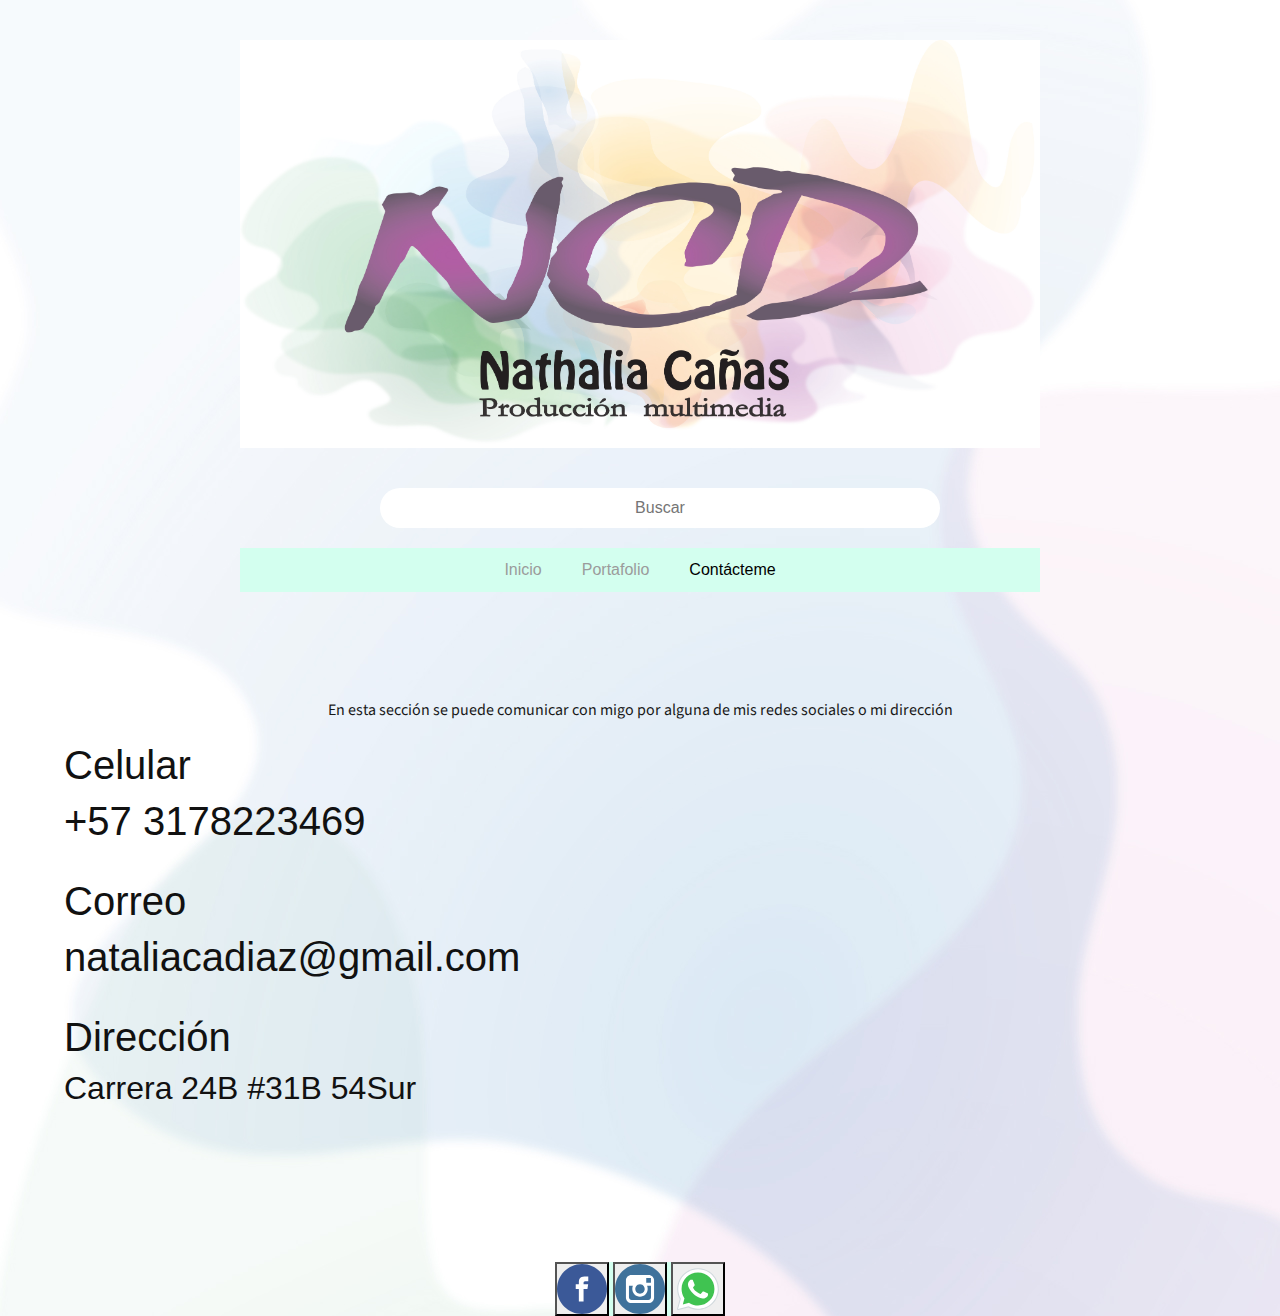
<file: contacteme.html>
<!doctype html>
	<html lang="es">
		<head>
			<meta charset="utf-8">
			<meta name="viewport" content="width=device-width, initial-scale=1, shrink-to-fit=no">
			<link rel="stylesheet" href="css/estilo3.css">
			<link rel="stylesheet" href="css/style.css">
			<link rel="stylesheet" href="https://maxcdn.bootstrapcdn.com/bootstrap/4.5.0/css/bootstrap.min.css">
			<link href="https://fonts.googleapis.com/css2?family=MuseoModerno:wght@300;500&display=swap" rel="stylesheet">
			<link href="https://fonts.googleapis.com/css2?family=Source+Sans+Pro:ital,wght@0,400;1,300;1,900&display=swap" rel="stylesheet">
		
			<title>Portafolio</title>

		</head>

		
		<body  background="imagen/fondo.jpg" >
			<div class="contenedor">
				<header>
					<div class=" logo">
						<img src="imagen/logo.jpg" width="850px">
					</div>
					
					<form action="">
						<input type="text" class=" barra-busqueda" id="barra-busqueda" placeholder="Buscar">
					</form>
			
					<div class=" categorias" id="categorias">
						<a href="index.html" >Inicio</a>
						<a href="portafolio.html">Portafolio</a>
						<a href="contacteme.html" class="activo">Contácteme</a>
					</div>
				</header>
			</div>
			<section>

			<div class="row">
				<div class="col-lg-12 col-md-12 hola ">
				<p>En esta sección se puede comunicar con migo por alguna de mis redes sociales o mi dirección </p>
				</div>
				<div class=" col-lg-6  col-md-6 ">
					<h1>Celular</h1>
					<a href="tel:+573178223469"><h1>+57 3178223469</h1></a>
					<br>
					<h1>Correo</h1>
					<a href="mailto:nataliacadiaz@gmail.com"><h1>nataliacadiaz@gmail.com</h1></a>
					<br>
					<h1>Dirección</h1>
					<h2>Carrera 24B #31B 54Sur</h2>
				</div>
				<div class="col-lg-6  col-md-6  ">
					<iframe src="https://www.google.com/maps/embed?pb=!1m14!1m12!1m3!1d1988.5286854375365!2d-74.11617991291321!3d4.583723220786936!2m3!1f0!2f0!3f0!3m2!1i1024!2i768!4f13.1!5e0!3m2!1ses-419!2sco!4v1592974107102!5m2!1ses-419!2sco" width="600" height="450" frameborder="0" style="border:0;" allowfullscreen="" aria-hidden="false" tabindex="0"></iframe>

				</div>
			</div>	   
		</section>

				<footer>
					<button>
						<a href="https://www.facebook.com/jennifernatalia.canasdiaz.5/" target="_blank"><img src="imagen/facebook.svg"width="50px">
					</button>
					<button>
						<a href="https://www.instagram.com/nathaliadiaz02/" target="_blank"><img src="imagen/instagram.svg"width="50px">
					</button>
					<button>
						<a href="https://wa.me/3178223469" target="_blank"><img src="imagen/whatsapp.svg"width="50px">
					</button>
				</footer>	
				
	
				<script src="js/jquery.min.js"></script> 
				<script src="js/imagesloaded.pkgd.min.js"></script>
				<script src="js/lightbox.min.js"></script>
				<script src="js/jquery.lightroom.js"></script>
	<script src="js/jquery-3.2.1.min.js"></script>
				<script src="js/bootstrap.min.js"></script>
				<script src="js/jquery.slicknav.js"></script>
				<script src="js/owl.carousel.min.js"></script>
				<script src="js/circle-progress.min.js"></script>
				<script src="js/jquery.magnific-popup.min.js"></script>
				<script src="js/main.js"></script>  
		</body>
	</html>
</file>
<file: css/estilo3.css>
*{
    margin: 0;
    padding: 0;
    box-sizing: border-box;
}
body{
    background-color: #f3f3f3;
    font-family: 'MuseoModerno', cursive;
}
.contenedor {
    width: 90%;
    max-width: 800px;
    margin: auto;
}
a{
    text-decoration: none;
}
h1{
    color: cornflowerblue;
}
h2{
    color: #9b9b9b;
}
p{
    font-family: 'Source Sans Pro', sans-serif;
}

/* header*/
header{
    padding: 40px 0;
}
header .logo{
    text-align: center;
    margin-bottom:40px ;
}
header .logo p{
    color: #9b9b9b;
}
header form{
    width: 100%;
    display: flex;
    justify-content: center;
    margin: 20px;
}
header .barra-busqueda{
    width: 70%;
    height: 40px;
    line-height: 40px;
    background-color: white;
    padding: 0 2px;
    border-radius: 100px;
    border: none;
    text-align: center;
    font-size: 16px;

}
header .categorias{
    display: flex;
    justify-content: center;
    flex-wrap: wrap;
    background-color: #D3FFEF;
}
header .categorias a{
    color: #9b9b9b;
    margin: 10px 20px;
    font-weight: 500;

}
header .categorias a.activo{
    color: black;
}
 /*imagenes*/


 footer{
    width: 90%;
    max-width: max-content;
    margin: auto;
    background-color: #D3FFEF;
}

.row{
    padding: 5%;
}
.hola{
    text-align: center;
   
}
</file>
<file: css/style.css>
/* ===================================
--------------------------------------
  TheQuest - Gaming Magazine Template
  Version: 1.0
--------------------------------------
======================================*/


/*----------------------------------------*/
/* Template default CSS
/*----------------------------------------*/

html,
body {
	height: 100%;
	font-family: "Roboto", sans-serif;
	-webkit-font-smoothing: antialiased;
	font-smoothing: antialiased;
}

h1,
h2,
h3,
h4,
h5,
h6 {
	margin: 0;
	color: #111111;
	font-weight: 700;
}

h1 {
	font-size: 70px;
}

h2 {
	font-size: 36px;
}

h3 {
	font-size: 30px;
}

h4 {
	font-size: 24px;
}

h5 {
	font-size: 18px;
}

h6 {
	font-size: 16px;
}

p {
	font-size: 16px;
	color: #191919;
	line-height: 1.8;
}

img {
	max-width: 100%;
}

input:focus,
select:focus,
button:focus,
textarea:focus {
	outline: none;
}

a:hover,
a:focus {
	text-decoration: none;
	outline: none;
}

ul,
ol {
	padding: 0;
	margin: 0;
}

/*---------------------
Helper CSS
 -----------------------*/

.section-title {
	text-align: center;
}

.section-title h2 {
	font-size: 36px;
}

.set-bg {
	background-repeat: no-repeat;
	background-size: cover;
	background-position: top center;
}

.spad {
	padding-top: 106px;
	padding-bottom: 106px;
}

.text-white h1,
.text-white h2,
.text-white h3,
.text-white h4,
.text-white h5,
.text-white h6,
.text-white p,
.text-white span,
.text-white li,
.text-white a {
	color: #fff;
}

/*---------------------
Commom elements
 -----------------------*/

/* buttons */

.site-btn {
	display: inline-block;
	border: none;
	font-size: 14px;
	font-weight: 600;
	min-width: 164px;
	padding: 21px 47px;
	border-radius: 50px;
	text-transform: uppercase;
	background: #fec46f;
	color: #161616;
	line-height: 1;
	cursor: pointer;
	text-align: center;
}

.site-btn:hover {
	color: #161616;
}

.site-btn.sb-color {
	background: #ff1f56;
	color: #fff;
}

.site-btn.sb-color:hover {
	color: #fff;
}

/* Preloder */

#preloder {
	position: fixed;
	width: 100%;
	height: 100%;
	top: 0;
	left: 0;
	z-index: 999999;
	background: #000;
}

.loader {
	width: 40px;
	height: 40px;
	position: absolute;
	top: 50%;
	left: 50%;
	margin-top: -13px;
	margin-left: -13px;
	border-radius: 60px;
	animation: loader 0.8s linear infinite;
	-webkit-animation: loader 0.8s linear infinite;
}

@keyframes loader {
	0% {
		-webkit-transform: rotate(0deg);
		transform: rotate(0deg);
		border: 4px solid #f44336;
		border-left-color: transparent;
	}
	50% {
		-webkit-transform: rotate(180deg);
		transform: rotate(180deg);
		border: 4px solid #673ab7;
		border-left-color: transparent;
	}
	100% {
		-webkit-transform: rotate(360deg);
		transform: rotate(360deg);
		border: 4px solid #f44336;
		border-left-color: transparent;
	}
}

@-webkit-keyframes loader {
	0% {
		-webkit-transform: rotate(0deg);
		border: 4px solid #f44336;
		border-left-color: transparent;
	}
	50% {
		-webkit-transform: rotate(180deg);
		border: 4px solid #673ab7;
		border-left-color: transparent;
	}
	100% {
		-webkit-transform: rotate(360deg);
		border: 4px solid #f44336;
		border-left-color: transparent;
	}
}

/*------------------
Header section
 ---------------------*/

.header-section {
	position: absolute;
	width: 100%;
	left: 0;
	top: 0;
	background: #670d0f;
	z-index: 9999;
}

.site-logo {
	display: inline-block;
	padding: 21px 55px 20px;
	background: #670d0f;
}

.main-menu {
	display: inline-block;
	padding-left: 44px;
	position: relative;
	z-index: 99;
	background: #670d0f;
}

.main-menu li {
	display: inline-block;
}

.main-menu li a {
	position: relative;
	display: block;
	padding: 44px 7px;
	margin-right: 55px;
	font-size: 16px;
	font-weight: 500;
	color: #fff;
}

.main-menu li a:after {
	position: absolute;
	content: "";
	width: 0;
	height: 3px;
	left: 0;
	bottom: 0;
	background: #670d0f;
	-webkit-transition: all 0.3s;
	transition: all 0.3s;
}

.main-menu li a:hover:after {
	width: 100%;
}

.slicknav_menu {
	display: none;
}

.header-add {
	position: absolute;
	right: 0;
	top: 0;
	width: 43%;
	height: 100%;
	text-align: right;
}

.header-add img {
	height: 100%;
}

/*------------------
   Hero-section
 ---------------------*/

.hero-item {
	height: 804px;
	display: -webkit-box;
	display: -ms-flexbox;
	display: flex;
	-webkit-box-align: center;
	-ms-flex-align: center;
	align-items: center;
	-webkit-box-pack: center;
	-ms-flex-pack: center;
	justify-content: center;
	text-align: center;
	position: relative;
	padding-top: 140px;
}

.hero-item:after {
	position: absolute;
	content: "";
	width: 100%;
	height: 100%;
	left: 0;
	top: 0;
	background: #0d0d11;
	opacity: 0.74;
	z-index: 1;
}

.hero-item .container {
	position: relative;
	z-index: 9;
}

.hero-item h2 {
	font-size: 96px;
	font-weight: 700;
	color: #fff;
	margin-bottom: 15px;
}

.hero-item p {
	font-size: 20px;
	margin-bottom: 35px;
}

.hero-item .site-btn,
.hero-item p,
.hero-item h2 {
	position: relative;
	top: 50px;
	opacity: 0;
}

.hero-slider .owl-item.active .hero-item h2,
.hero-slider .owl-item.active .hero-item p,
.hero-slider .owl-item.active .hero-item .site-btn {
	top: 0;
	opacity: 1;
}

.hero-slider .owl-item.active .hero-item h2 {
	-webkit-transition: all 0.5s ease 0.4s;
	transition: all 0.5s ease 0.4s;
}

.hero-slider .owl-item.active .hero-item p {
	-webkit-transition: all 0.5s ease 0.6s;
	transition: all 0.5s ease 0.6s;
}

.hero-slider .owl-item.active .hero-item .site-btn {
	-webkit-transition: all 0.5s ease 0.8s;
	transition: all 0.5s ease 0.8s;
}

.slider-progress-bar {
	position: absolute;
	width: 100%;
	bottom: 0;
	left: 0;
}

.slider-progress-bar .progress {
	height: 4px;
	background: #fff320;
	-webkit-animation: sliderProgressBar ease;
	animation: sliderProgressBar ease;
}

.my-slider:hover .slider-progress-bar .progress {
	-webkit-animation-play-state: paused;
	animation-play-state: paused;
}

@-webkit-keyframes sliderProgressBar {
	0% {
		width: 0%;
	}
	100% {
		width: 100%;
	}
}

@keyframes sliderProgressBar {
	0% {
		width: 0%;
	}
	100% {
		width: 100%;
	}
}

/*------------------
   Blog-section
 ---------------------*/

.blog-section {
	background: #fee3c8;
}

.blog-section .blog-posts {
	margin-bottom: -70px;
}

.blog-post {
	margin-bottom: 70px;
}

.blog-post img {
	margin-bottom: 34px;
	min-width: 100%;
}

.blog-post .post-date {
	display: inline-block;
	font-size: 14px;
	font-weight: 700;
	padding: 3px 16px;
	margin-bottom: 25px;
	background: #10ddb4;
}

.blog-post h3 {
	color: #891a1c;
	margin-bottom: 10px;
}

.blog-post h4 {
	color: #891a1c;
	margin-bottom: 10px;
}

.blog-post .post-metas {
	margin-bottom: 30px;
}

.blog-post .post-metas .post-meta {
	position: relative;
	display: inline-block;
	color: #8c8c8c;
	font-size: 14px;
	padding-right: 15px;
	margin-right: 14px;
	margin-bottom: 5px;
}

.blog-post .post-metas .post-meta:after {
	position: absolute;
	content: "|";
	right: 0;
	top: 0;
	color: #8c8c8c;
	font-size: 14px;
}

.blog-post .post-metas .post-meta:last-child {
	margin-right: 0;
	padding-right: 0;
}

.blog-post .post-metas .post-meta:last-child:after {
	display: none;
}

.blog-post .post-metas a {
	color: #ffea00;
}

.blog-post .read-more {
	font-size: 14px;
	font-weight: 700;
	color: #4267B2;
}

.blog-post.featured-post,
.blog-post.review-post,
.blog-post.single-post {
	margin-bottom: 80px;
}

.blog-post.featured-post p,
.blog-post.review-post p,
.blog-post.single-post p {
	margin-bottom: 40px;
}

.blog-post.featured-post .post-metas a,
.blog-post.review-post .post-metas a,
.blog-post.single-post .post-metas a {
	color: #10ddb4;
}

.blog-post.review-post .post-metas {
	margin-bottom: 5px;
}

.blog-post.review-post .rating {
	font-size: 17px;
	color: #ffd200;
	margin-bottom: 30px;
}

.blog-post.review-post .rating i {
	display: inline-block;
	margin-right: 4px;
}

.sb-widget {
	margin-bottom: 75px;
}

.sb-widget:last-child {
	margin-bottom: 0;
}

.sb-widget .sb-title {
	font-size: 18px;
	font-weight: 700;
	color: #891a1c;
	margin-bottom: 60px;
}

.sb-widget .sb-search input {
	width: 100%;
	height: 53px;
	font-size: 14px;
	font-style: italic;
	padding: 0 32px;
	border: none;
	border-bottom: 3px solid #10ddb4;
}

.sb-cata-list {
	list-style: none;
}

.sb-cata-list li {
	display: block;
	overflow: hidden;
	margin-bottom: 13px;
}

.sb-cata-list li a {
	display: block;
	color: #191919;
	font-size: 16px;
}

.sb-cata-list li span {
	float: right;
	display: inline-block;
	min-width: 25px;
	height: 25px;
	font-size: 11px;
	color: #1c1c1c;
	border-radius: 35px;
	background: #fff;
	text-align: center;
	padding: 5px 5px 0;
}

.sb-cata-list li:nth-child(1) span {
	background: #10ddb4;
}

.sb-cata-list li:nth-child(2) span {
	background: #ff1980;
}

.sb-cata-list li:nth-child(3) span {
	background: #ffe119;
}

.sb-cata-list li:nth-child(4) span {
	background: #5da9e4;
}

.sb-cata-list li:nth-child(5) span {
	background: #bd9bd2;
}

.sb-cata-list li:nth-child(6) span {
	background: #f89843;
}

.sb-cata-list li:last-child a {
	margin-bottom: 0;
}

.latest-news-widget .ln-item {
	margin-bottom: 29px;
	position: relative;
}

.latest-news-widget .ln-item:last-child {
	margin-bottom: 0;
}

.latest-news-widget .ln-item img {
	width: 85px;
	height: 85px;
	float: left;
	margin-right: 27px;
}

.latest-news-widget .ln-text {
	overflow: hidden;
}

.latest-news-widget .ln-text .ln-date {
	display: inline-block;
	font-size: 14px;
	font-weight: 700;
	padding: 1px 5px;
	margin-bottom: 10px;
	background: #10ddb4;
}

.latest-news-widget .ln-text h6 {
	font-size: 14px;
	font-weight: 500;
	color: #fff;
	margin-bottom: 5px;
}

.latest-news-widget .ln-text .ln-metas .ln-meta {
	position: relative;
	display: inline-block;
	color: #8c8c8c;
	font-size: 12px;
	padding-right: 13px;
	margin-right: 10px;
	margin-bottom: 5px;
}

.latest-news-widget .ln-text .ln-metas .ln-meta:after {
	position: absolute;
	content: "|";
	right: 0;
	top: 0;
	color: #8c8c8c;
	font-size: 14px;
}

.latest-news-widget .ln-text .ln-metas .ln-meta:last-child {
	margin-right: 0;
	padding-right: 0;
}

.latest-news-widget .ln-text .ln-metas .ln-meta:last-child:after {
	display: none;
}

.latest-news-widget .ln-text .ln-metas a {
	color: #ffea00;
}

.latest-news-widget.top-five .ln-index {
	position: absolute;
	left: 19px;
	top: -25px;
	width: 45px;
	height: 45px;
	font-size: 18px;
	font-weight: 700;
	color: #fff;
	background: #10ddb4;
	border-radius: 50%;
	display: -webkit-box;
	display: -ms-flexbox;
	display: flex;
	-webkit-box-align: center;
	-ms-flex-align: center;
	align-items: center;
	-webkit-box-pack: center;
	-ms-flex-pack: center;
	justify-content: center;
}

.latest-news-widget.top-five .ln-item {
	margin-bottom: 59px;
}

.latest-news-widget.top-five .ln-item:nth-child(1) .ln-index {
	background: #ff5581;
}

.latest-news-widget.top-five .ln-item:nth-child(2) .ln-index {
	background: #10ddb4;
}

.latest-news-widget.top-five .ln-item:nth-child(3) .ln-index {
	background: #5da9e4;
}

.latest-news-widget.top-five .ln-item:nth-child(4) .ln-index {
	background: #ffe119;
}

.latest-news-widget.top-five .ln-item:nth-child(5) .ln-index {
	background: #bd9bd2;
}

.latest-news-widget.top-five .ln-item:last-child {
	margin-bottom: 0;
}

.latest-comments-widget .lc-item {
	margin-bottom: 23px;
}

.latest-comments-widget .lc-item:last-child {
	margin-bottom: 0;
}

.latest-comments-widget .lc-item img {
	float: left;
	width: 55px;
	height: 55px;
	border-radius: 50%;
	margin-right: 24px;
}

.latest-comments-widget .lc-text {
	overflow: hidden;
}

.latest-comments-widget .lc-text h6 {
	color: #fff;
	font-size: 16px;
	font-weight: 500;
	margin-bottom: 8px;
}

.latest-comments-widget .lc-text span {
	color: #8c8c8c;
	font-size: 14px;
	font-weight: 400;
	display: inline-block;
	padding: 0 5px;
}

.latest-comments-widget .lc-text a {
	color: #10ddb4;
	font-size: 14px;
	font-weight: 400;
}

.latest-comments-widget .lc-date {
	color: #a5a4a4;
	font-weight: 700;
	font-size: 12px;
}

/* ------------------
Blog list section
 ---------------------*/

.blog-list-section {
	background: #670d0f;
}

.small-blog-list .sb-item {
	margin-bottom: 43px;
	position: relative;
}

.small-blog-list .sb-item:last-child {
	margin-bottom: 0;
}

.small-blog-list .sb-item img {
	width: 166px;
	float: left;
	margin-right: 27px;
}

.small-blog-list .sb-text {
	overflow: hidden;
}

.small-blog-list .sb-text .sb-date {
	display: inline-block;
	font-size: 14px;
	font-weight: 700;
	padding: 1px 10px;
	margin-bottom: 10px;
	background: #10ddb4;
}

.small-blog-list .sb-text h6 {
	font-size: 18px;
	font-weight: 500;
	color: #fff;
	margin-bottom: 5px;
}

.small-blog-list .sb-text .sb-metas {
	margin-bottom: 10px;
}

.small-blog-list .sb-text .sb-metas .sb-meta {
	position: relative;
	display: inline-block;
	color: #8c8c8c;
	font-size: 12px;
	padding-right: 13px;
	margin-right: 10px;
	margin-bottom: 5px;
}

.small-blog-list .sb-text .sb-metas .sb-meta:after {
	position: absolute;
	content: "|";
	right: 0;
	top: 0;
	color: #8c8c8c;
	font-size: 14px;
}

.small-blog-list .sb-text .sb-metas .sb-meta:last-child {
	margin-right: 0;
	padding-right: 0;
}

.small-blog-list .sb-text .sb-metas .sb-meta:last-child:after {
	display: none;
}

.small-blog-list .sb-text .sb-metas a {
	color: #ffea00;
}

.small-blog-list .sb-text p {
	margin-bottom: 0;
}

/* ----------------
Video section
 ---------------------*/

.video-section {
	padding: 70px 0;
	background: #fee3c8;
	text-align: center;
}

.video-logo {
	margin-bottom: 40px;
}

.video-logo p {
	padding-top: 10px;
	margin-bottom: 0;
}

.video-popup-warp {
	position: relative;
}

.video-popup-warp .video-play {
	display: block;
	position: absolute;
	width: 100px;
	height: 56px;
	padding-top: 9px;
	border-radius: 50px;
	top: calc(50% - 28px);
	left: calc(50% - 50px);
	font-size: 26px;
	color: #fff;
	background: #ff2260;
}

/* ----------------
Footer section
 ---------------------*/

.footer-section {
	background: #670d0f;
	padding-top: 73px;
}

.footer-widget {
	margin-bottom: 40px;
}

.footer-widget .fw-title {
	font-size: 18px;
	font-weight: 700;
	color: #fff;
	padding-top: 42px;
	margin-bottom: 44px;
}

.footer-widget .about-widget img {
	margin-bottom: 40px;
}

.footer-widget ul {
	list-style: none;
}

.footer-widget ul li {
	display: block;
}

.footer-widget ul li a {
	display: inline-block;
	color: #8c8c8c;
	font-size: 16px;
	margin-bottom: 10px;
}

.footer-widget.fw-latest-post .fw-title {
	margin-bottom: 25px;
}

.copyright {
	color: #8c8c8c;
	font-size: 16px;
	padding: 35px 0 30px;
}

.copyright a {
	color: #8c8c8c;
}

.copyright a:hover {
	color: #10ddb4;
}

.copyright i {
	color: #a51111;
}

.social-links-warp {
	border-top: 1px solid #363636;
	padding: 45px 0;
}

.social-links a {
	margin-right: 104px;
	display: inline-block;
}

.social-links a:last-child {
	margin-right: 0;
}

.social-links a i {
	font-size: 30px;
	color: #d7d7d7;
	float: left;
	margin-right: 19px;
	overflow: hidden;
	-webkit-transition: all 0.3s;
	transition: all 0.3s;
}

.social-links a span {
	display: inline-block;
	font-size: 12px;
	font-weight: 600;
	text-transform: uppercase;
	color: #9f9fa0;
	padding-top: 10px;
	-webkit-transition: all 0.3s;
	transition: all 0.3s;
}

.social-links a:hover i {
	color: #10ddb4;
}

/* ----------------
Other pages
 ---------------------*/

.page-top-section {
	height: 423px;
	position: relative;
	padding-top: 210px;
	text-align: center;
}

.page-top-section:after {
	position: absolute;
	content: "";
	width: 100%;
	height: 100%;
	left: 0;
	top: 0;
	background: #0d0d11;
	opacity: 0.74;
	z-index: 1;
}

.page-top-section .container {
	position: relative;
	z-index: 99;
}

.page-top-section h2 {
	position: relative;
	font-size: 72px;
	color: #fff;
	padding-bottom: 10px;
}

.page-top-section h2:after {
	position: absolute;
	content: "";
	width: 70px;
	height: 4px;
	bottom: 0;
	left: calc(50% - 35px);
	background: red;
}

.site-pagination a {
	display: inline-block;
	font-size: 14px;
	color: #fff;
	font-weight: 500;
}

.site-pagination a.sp-next,
.site-pagination a.sp-prev {
	color: #8c8c8c;
	margin-right: 10px;
}

.site-pagination a.sp-next {
	margin-right: 0;
	margin-left: 10px;
}

.site-pagination a.active {
	color: #10ddb4;
}

/* ----------------
Single Post page
 ---------------------*/

.blog-post.single-post {
	margin-bottom: 0;
}

.blog-post.single-post p {
	margin-bottom: 30px;
}

.comments {
	padding-top: 50px;
}

.comments h5 {
	color: #fff;
	margin-bottom: 45px;
}

.comments-list {
	list-style: none;
	padding-top: 25px;
	padding-bottom: 25px;
}

.comments-list li {
	margin-bottom: 40px;
}

.comments-list img {
	float: left;
	margin-right: 28px;
	width: 55px;
	height: 55px;
	border-radius: 50%;
	min-width: auto;
}

.comments-list .comment-text {
	overflow: hidden;
}

.comments-list .comment-text h6 {
	color: #fff;
	font-weight: 500;
	margin-bottom: 5px;
}

.comments-list .comment-text .reply {
	padding-left: 7px;
	font-size: 14px;
	color: #10ddb4;
}

.comments-list .comment-text .comment-date {
	font-size: 12px;
	font-weight: 700;
	color: #a5a4a4;
	margin-bottom: 15px;
}

.comments-list .comment-text p {
	margin-bottom: 0;
}

.comment-form input,
.comment-form textarea {
	width: 100%;
	height: 53px;
	padding: 0 34px;
	margin-bottom: 34px;
	font-size: 14px;
	font-style: italic;
	color: #242424;
	border: none;
	border-bottom: 3px solid transparent;
}

.comment-form input:focus,
.comment-form textarea:focus {
	border-bottom-color: #10ddb4;
}

.comment-form textarea {
	height: 240px;
	resize: none;
	padding: 20px 34px 15px;
	margin-bottom: 31px;
}

/* ----------------
Responsive
 ---------------------*/

.characters-section {
	padding: 144px 0 118px;
	overflow: hidden;
	position: relative;
}

.character-info img {
	margin-bottom: 3px;
}

.character-info h2 {
	font-size: 48px;
	color: #fff;
	margin-bottom: 15px;
}

.character-info h5 {
	color: #fff;
	margin-bottom: 9px;
}

.character-info p {
	padding-top: 30px;
	margin-bottom: 40px;
}

.circle-progress {
	text-align: center;
	display: block;
	position: relative;
	margin-bottom: 5px;
}

.circle-progress canvas {
	-webkit-transform: rotate(90deg);
	transform: rotate(90deg);
}

.circle-progress .progress-value {
	position: absolute;
	width: 100%;
	top: 50%;
	margin-top: -12px;
}

.cp-item {
	display: inline-block;
	text-align: center;
	margin-right: 50px;
	margin-left: 10px;
	margin-bottom: 40px;
}

.cp-item h3 {
	font-size: 14px;
	font-weight: 400;
	color: #10ddb4;
}

.cp-item h4 {
	font-size: 14px;
	font-weight: 400;
	color: #8c8c8c;
}

.character-img {
	position: absolute;
}

.character-one {
	background: #1c1c1c;
}

.character-one .character-img {
	bottom: -180px;
	right: 0;
	width: 42%;
	text-align: right;
}

.character-two {
	background: #2d2d2d;
}

.character-two .character-img {
	bottom: -285px;
	left: 0;
	width: 68%;
}

.character-three {
	background: #000;
	background: #1c1c1c;
}

.character-three .character-img {
	bottom: 0;
	right: 0;
	width: 50%;
	text-align: right;
}

.character-four {
	background: #2d2d2d;
}

.character-four .character-img {
	bottom: -145px;
	left: 0;
	width: 50%;
}

.banner-section {
	padding: 90px 0 80px;
}

.banner-text {
	max-width: 550px;
	text-align: center;
}

.banner-text .banner-logo {
	margin-bottom: 38px;
}

.banner-text .banner-logo h6 {
	margin-bottom: 25px;
}

.banner-text p {
	margin-bottom: 45px;
}

/* ------------
Game Page
 ---------------*/

.game-section {
	background: #fee3c8;
	padding: 118px 0 60px;
	overflow: hidden;
}

.game-title {
	margin-bottom: 75px;
}

.game-title h2 {
	font-size: 48px;
	color: #fff;
	padding-top: 5px;
}

.about-game .rating {
	font-size: 17px;
	color: #ffce6f;
	margin-bottom: 30px;
	padding-top: 5px;
}

.about-game .rating i {
	display: inline-block;
	margin-right: 4px;
}

.about-game p {
	margin-bottom: 70px;
}

.about-game-img {
	text-align: center;
	width: 570px;
	position: relative;
	top: -30px;
}

.characters-boxes-section {
	background: #670d0f;
	padding: 113px 0 90px;
}

.characters-box {
	margin-bottom: 30px;
}

.characters-box img {
	margin-bottom: 35px;
	min-width: 100%;
}

.characters-box h4 {
	color: #fff;
	margin-bottom: 20px;
}

.characters-box p {
	margin-bottom: 25px;
}

.characters-box .rm {
	color: #10ddb4;
	font-size: 16px;
	font-weight: 700;
	font-style: italic;
}

.work-steps-section {
	background: #fee3c8;
	padding: 118px 0 120px;
	overflow: hidden;
}

.work-steps {
	position: relative;
}

.work-steps:after {
	position: absolute;
	content: "";
	max-width: 1127px;
	width: 100%;
	height: 152px;
	left: 25px;
	top: 25px;
	background-image: url("../img/work-line.png");
	background-repeat: no-repeat;
	background-size: contain;
}

.work-step-box {
	text-align: center;
	padding-top: 40px;
	position: relative;
	z-index: 2;
}

.work-step-box .ws-icon {
	width: 147px;
	height: 147px;
	margin: 0 auto 60px;
	display: -webkit-box;
	display: -ms-flexbox;
	display: flex;
	-webkit-box-align: center;
	-ms-flex-align: center;
	align-items: center;
	-webkit-box-pack: center;
	-ms-flex-pack: center;
	justify-content: center;
	background: #000;
	border: 2px solid #10ddb4;
	border-radius: 50%;
}

.work-step-box h4 {
	color: #fff;
	margin-bottom: 25px;
}

.work-step-box p {
	margin-bottom: 35px;
}

.work-step-box ul {
	list-style: none;
}

.work-step-box ul li {
	font-size: 16px;
	color: rgba(140, 140, 140, 0.5);
	margin-bottom: 15px;
}

.work-step-box ul li img {
	margin-right: 12px;
}

.testimonials-section {
	padding: 125px 0;
	background: #670d0f;
	overflow: hidden;
}

.testimonial-slider {
	margin: 0 -39px;
	width: auto;
}

.testimonial-slider .owl-dots {
	position: absolute;
	right: 35px;
	bottom: 20px;
}

.testimonial-slider .owl-dots .owl-dot {
	width: 9px;
	height: 9px;
	background: #7a7e7d;
	border-radius: 50%;
	display: -webkit-inline-box;
	display: -ms-inline-flexbox;
	display: inline-flex;
	margin-right: 11px;
}

.testimonial-slider .owl-dots .owl-dot:last-child {
	margin-right: 0;
}

.testimonial-slider .owl-dots .owl-dot.active {
	background: #10ddb4;
}

.owl-item.active .testimonial-info {
	opacity: 1;
	padding-left: 39px;
	-webkit-transition: all 0.4s ease 0.6s;
	transition: all 0.4s ease 0.6s;
}

.testimonial-text {
	background: #fff;
	padding: 48px 115px 55px 78px;
	margin-bottom: 41px;
	position: relative;
}

.testimonial-text:after {
	position: absolute;
	content: "";
	left: 46px;
	bottom: -2px;
	width: 50px;
	height: 45px;
	background: #fff;
	-webkit-transform: rotate(50deg) skew(10deg);
	transform: rotate(50deg) skew(10deg);
}

.testimonial-text .test-date {
	display: inline-block;
	width: 143px;
	height: 37px;
	padding-top: 8px;
	margin-bottom: 45px;
	margin-left: -10px;
	text-align: center;
	font-size: 14px;
	font-weight: 700;
	border-radius: 50px;
	background: #10ddb4;
}

.testimonial-text h4 {
	margin-bottom: 20px;
}

.testimonial-text p {
	margin-bottom: 0;
}

.testimonial-info {
	padding-left: 59px;
	opacity: 0;
	-webkit-transition: all 0.4s;
	transition: all 0.4s;
}

.testimonial-info img {
	float: left;
	width: 68px !important;
	height: 68px;
	margin-right: 17px;
	border: 2px solid #10ddb4;
	border-radius: 50%;
}

.testimonial-info .ti-text {
	padding-top: 20px;
}

.testimonial-info h5 {
	color: #10ddb4;
	font-style: italic;
	line-height: 1;
}
.icon-bar {
	  position: fixed;
	  top: 40%;
	  -webkit-transform: translateY(-50%);
	  -ms-transform: translateY(-50%);
	  transform: translateY(-50%);
	  z-index: 1999
	}

	.icon-bar a {
	  display: block;
	  text-align: center;
	  padding: 16px;
	  transition: all 0.3s ease;
	  color: white;
	  font-size: 20px;
	}

	.icon-bar a:hover {
	  background-color: #000;
	}

	.facebook {
	  background: #3B5998;
	  color: white;
	}
/*
	.twitter {
	  background: #55ACEE;
	  color: white;
	}

	.google {
	  background: #dd4b39;
	  color: white;
	}

	.linkedin {
	  background: #007bb5;
	  color: white;
	}

	.youtube {
	  background: #bb0000;
	  color: white;
	}*/
	.content {
	  margin-left: 75px;
	  font-size: 30px;
	}
	.wp{
	  display: block;
	  background-color: #25d366
	}
	.ins{
	  display: block;
	  background-color: #E1306C
	}
	.pblanc{
		color: white;
	}
/* ----------------
Responsive
 ---------------------*/

@media (min-width: 1200px) {
	.container {
		max-width: 1176px;
	}
}

@media only screen and (min-width: 1200px) and (max-width: 1360px) {
	.main-menu li a {
		margin-right: 30px;
	}
	.header-add {
		width: 35%;
	}
	.character-two .character-img {
		bottom: -100px;
	}
	.character-three .character-img {
		width: 40%;
	}
	.character-one .character-img,
	.character-four .character-img {
		bottom: 0;
	}

}

/* Medium screen : 992px. */

@media only screen and (min-width: 992px) and (max-width: 1199px) {
	.main-menu {
		padding-left: 15px;
	}
	.main-menu li a {
		margin-right: 15px;
	}
	.header-add {
		width: 35%;
	}
	.social-links a {
		margin-right: 60px;
	}
	.character-one .character-img,
	.character-two .character-img,
	.character-four .character-img {
		bottom: 0;
	}
	.character-three .character-img {
		width: 44%;
	}
}

/* Tablet :768px. */

@media only screen and (min-width: 768px) and (max-width: 991px) {
	.site-logo {
		padding: 21px 30px 20px;
	}
	.main-menu {
		padding-left: 15px;
	}
	.main-menu li a {
		margin-right: 15px;
	}
	.header-add {
		display: none;
	}
	.hero-item h2 {
		font-size: 70px;
	}
	.blog-section .blog-posts {
		margin-bottom: 0;
	}
	.small-blog-list,
	.site-pagination {
		margin-bottom: 70px;
	}
	.sb-cata-list {
		width: 360px;
	}
	.social-links a {
		margin-right: 12px;
	}
	.about-game-img {
		width: auto;
		top: 0;
		padding-top: 50px;
	}
	.work-steps:after {
		left: 0px;
		top: 55px;
	}
	.work-step-box h4 {
		font-size: 18px;
	}
	.characters-section {
		padding-bottom: 0;
	}
	.character-one .character-img,
	.character-two .character-img,
	.character-three .character-img,
	.character-four .character-img {
		position: relative;
		left: 0;
		right: 0;
		bottom: 0;
		top: 0;
		width: 100%;
		padding-top: 70px;
	}
	.blog-post.single-post {
		margin-bottom: 70px;
	}
}

/* Large Mobile :480px. */

@media only screen and (max-width: 767px) {
	.site-logo {
		padding: 20px 15px;
	}
	.main-menu,
	.header-add {
		display: none;
	}
	.header-section {
		background: #222222;
	}
	.slicknav_menu {
		display: block;
		background: transparent;
		padding: 0;
		margin-top: -43px;
	}
	.slicknav_nav {
		background: #353535;
	}
	.slicknav_nav ul {
		margin: 0;
	}
	.slicknav_nav .slicknav_row,
	.slicknav_nav a {
		padding: 10px 20px;
		margin: 0;
	}
	.slicknav_nav a:hover {
		border-radius: 0;
	}
	.slicknav_nav .slicknav_row:hover {
		border-radius: 0;
	}
	.slicknav_btn {
		margin: 0 0 10px 0;
		position: relative;
		top: -31px;
		right: 15px;
		background: #353535;
	}
	.hero-item h2 {
		font-size: 70px;
	}
	.blog-section .blog-posts {
		margin-bottom: 0;
	}
	.small-blog-list,
	.site-pagination {
		margin-bottom: 70px;
	}
	.copyright {
		text-align: center;
	}
	.social-links {
		text-align: center;
	}
	.social-links a {
		margin-right: 20px;
	}
	.social-links a i {
		margin-right: 0;
	}
	.social-links a span {
		display: none;
	}
	.page-top-section h2 {
		font-size: 55px;
	}
	.about-game-img {
		width: auto;
		top: 0;
		padding-top: 50px;
	}
	.work-steps:after {
		display: none;
	}
	.testimonial-slider {
		margin: 0;
	}
	.testimonial-text {
		padding: 48px 40px 55px;
	}
	.characters-section {
		padding-bottom: 0;
	}
	.character-one .character-img,
	.character-two .character-img,
	.character-three .character-img,
	.character-four .character-img {
		position: relative;
		left: 0;
		right: 0;
		bottom: 0;
		top: 0;
		width: 100%;
		padding-top: 70px;
	}
	.blog-post.single-post {
		margin-bottom: 70px;
	}
}

/* Small Mobile :320px. */

@media only screen and (max-width: 479px) {
	.hero-item h2 {
		font-size: 50px;
	}
	.small-blog-list .sb-item img,
	.comments-list img {
		float: none;
		margin-bottom: 15px;
	}
	.page-top-section h2 {
		font-size: 45px;
	}
	.testimonial-slider .owl-dots {
		position: relative;
		bottom: 0;
		right: 0;
		padding-left: 46px;
	}
	.game-title h2 {
		font-size: 36px;
	}
	[class*="col-"] {
    width: 100%;
	  }
	[class*="icon-bar"]{
	    position: sticky;
	    top: 65%;
	    display:flex;
	    justify-content: flex-end;
	  }
	[class*="text"]{
	    display:none;
	  }
}
</file>
